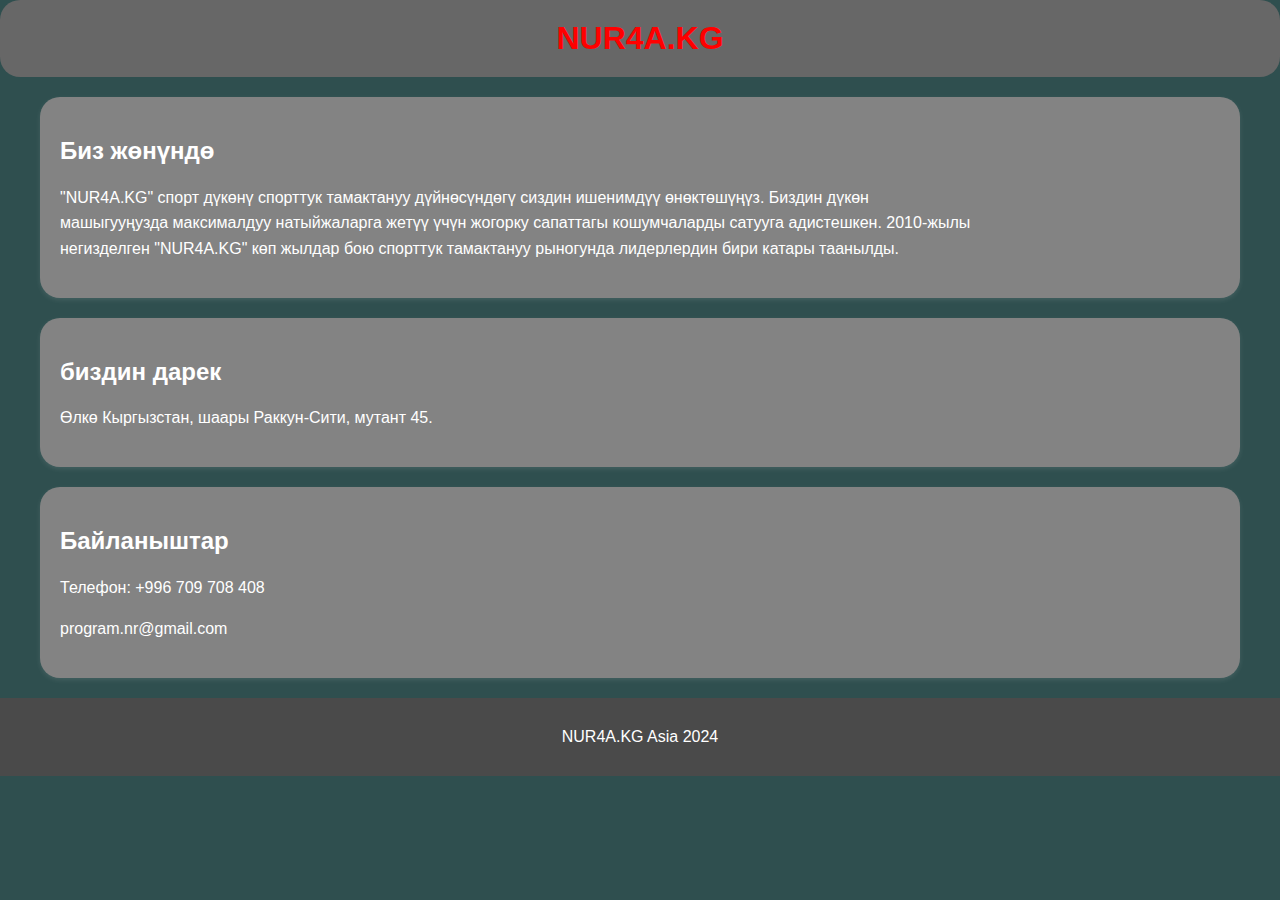
<file: about.html>
<!DOCTYPE html>
<html lang="ru">
<head>
    <meta charset="UTF-8">
    <meta name="viewport" content="width=device-width, initial-scale=1.0">
    <title>NUR4A.KG</title>
    <link rel="stylesheet" href="about.css">
</head>
<body>
    <header>
        <h1>NUR4A.KG</h1>
    </header>
    <section>
        <h2>Биз жөнүндө</h2>
        <p>"NUR4A.KG" спорт дүкөнү спорттук тамактануу дүйнөсүндөгү сиздин ишенимдүү өнөктөшүңүз. Биздин дүкөн <br>машыгууңузда максималдуу натыйжаларга жетүү үчүн жогорку сапаттагы кошумчаларды сатууга адистешкен. 2010-жылы <br> негизделген "NUR4A.KG" көп жылдар бою спорттук тамактануу рыногунда лидерлердин бири катары таанылды.</p>
    </section>
    <section>
        <h2>биздин дарек</h2>
        <p>Өлкө Кыргызстан, шаары Раккун-Сити, мутант 45.</p>
    </section>
    <section>
        <h2>Байланыштар</h2>
        <p>Телефон: +996 709 708 408</p>
        <p>program.nr@gmail.com</p>
    </section>
    <footer>
        <p>NUR4A.KG Asia 2024</p>
    </footer>
</body>
</html>
</file>
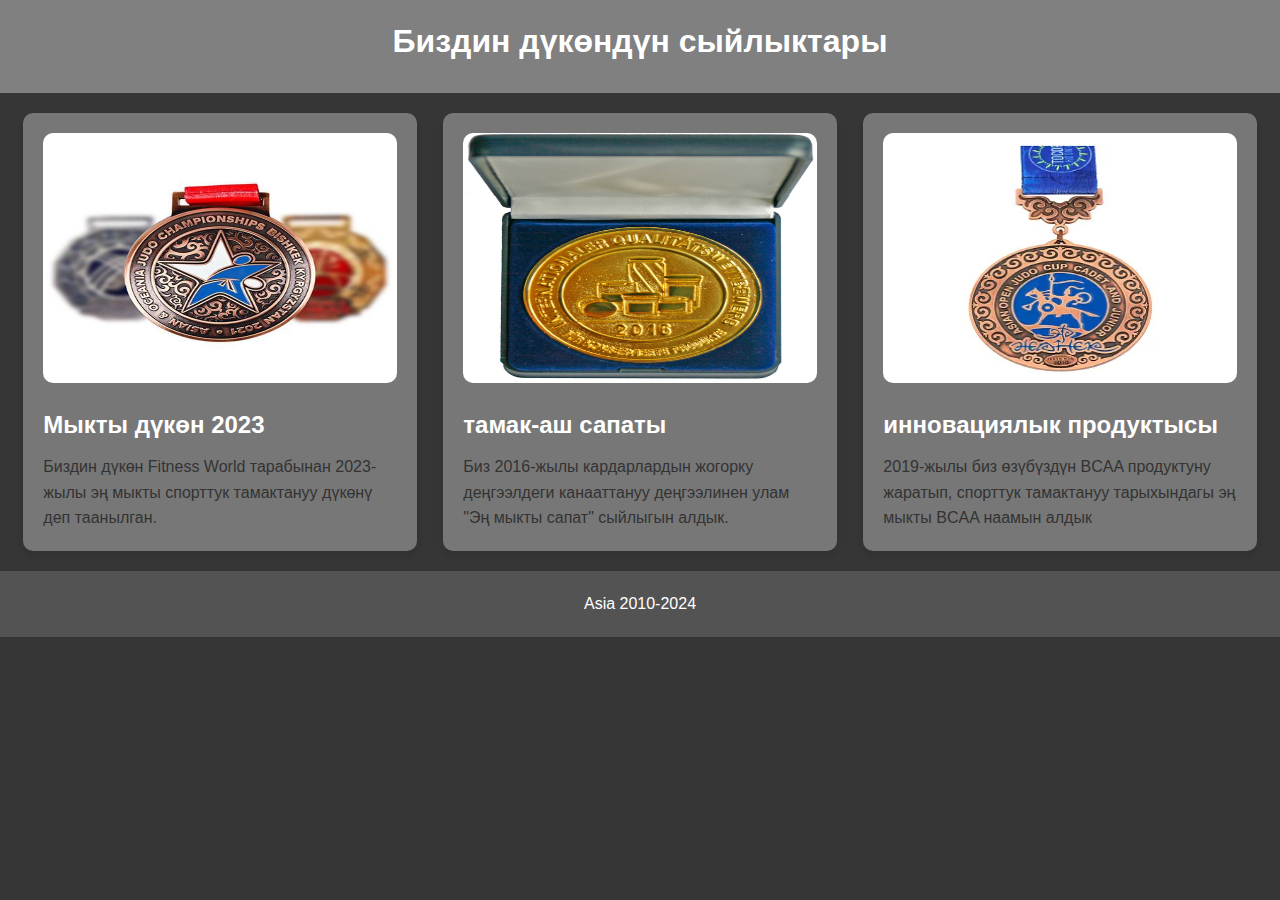
<file: awards.html>
<!DOCTYPE html>
<html lang="ru">
<head>
    <meta charset="UTF-8">
    <meta name="viewport" content="width=device-width, initial-scale=1.0">
    <title>Награды магазина спортивного питания</title>
    <link rel="stylesheet" href="awards.css">
</head>
<body>
    <header>
        <h1>Биздин дүкөндүн сыйлыктары</h1>
    </header>
    <main>
        <section class="awards">
            <div class="award">
                <img src="./awards img/sport_medali.jpg" alt="Лучший магазин 2023">
                <h2>Мыкты дүкөн 2023</h2>
                <p>Биздин дүкөн Fitness World тарабынан 2023-жылы эң мыкты спорттук тамактануу дүкөнү деп таанылган.</p>
            </div>
            <div class="award">
                <img src="./awards img/content_medal-zoloto-2.jpg" alt="Выбор потребителей 2022">
                <h2>  тамак-аш сапаты</h2>
                <p>Биз 2016-жылы кардарлардын жогорку деңгээлдеги канааттануу деңгээлинен улам "Эң мыкты сапат" сыйлыгын алдык.</p>
            </div>
            <div class="award">
                <img src="./awards img/60d8f0146c27e9b6a4fbe3d0394f7bf9.webp" alt="Инновационный продукт года">
                <h2>инновациялык продуктысы</h2>
                <p>2019-жылы биз өзүбүздүн BCAA продуктуну жаратып, спорттук тамактануу тарыхындагы эң мыкты BCAA наамын алдык</p>
            </div>
        </section>
    </main>
    <footer>
        <p>Asia 2010-2024</p>
    </footer>
</body>
</html>
</file>
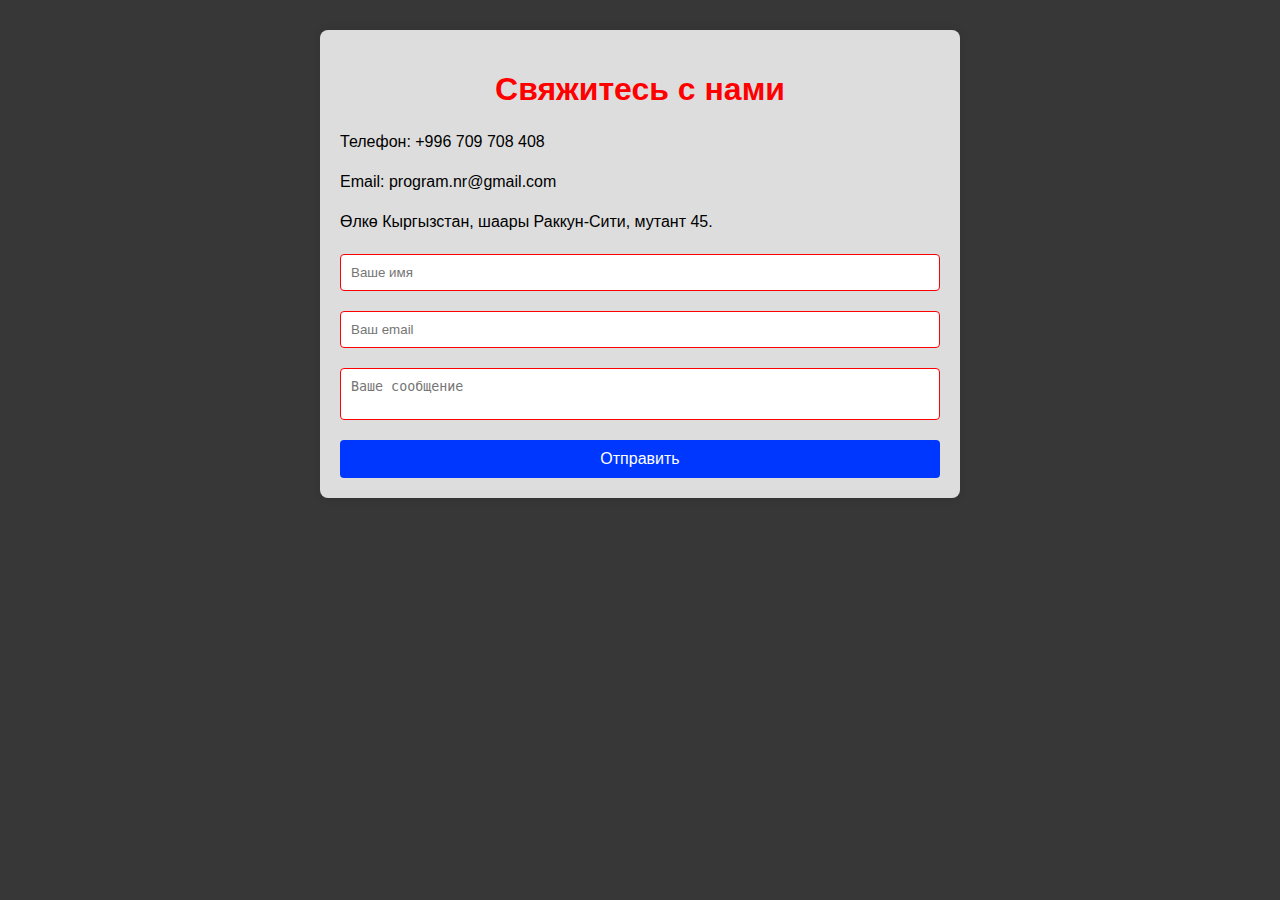
<file: contact.html>
<!DOCTYPE html>
<html lang="ru">
<head>
    <meta charset="UTF-8">
    <meta name="viewport" content="width=device-width, initial-scale=1.0">
    <title>Контакты</title>
    <link rel="stylesheet" href="contact.css">
</head>
<body>
    <div class="contact-container">
        <h1>Свяжитесь с нами</h1>
        <div class="contact-info">
            <p>Телефон: +996 709 708 408</p>
            <p>Email: program.nr@gmail.com</p>
            <p>Өлкө Кыргызстан, шаары Раккун-Сити, мутант 45.</p>
        </div>
        <form class="contact-form">
            <input type="text" placeholder="Ваше имя" required>
            <input type="email" placeholder="Ваш email" required>
            <textarea placeholder="Ваше сообщение" required></textarea>
            <button type="submit">Отправить</button>
        </form>
    </div>
</body>
</html>
</file>
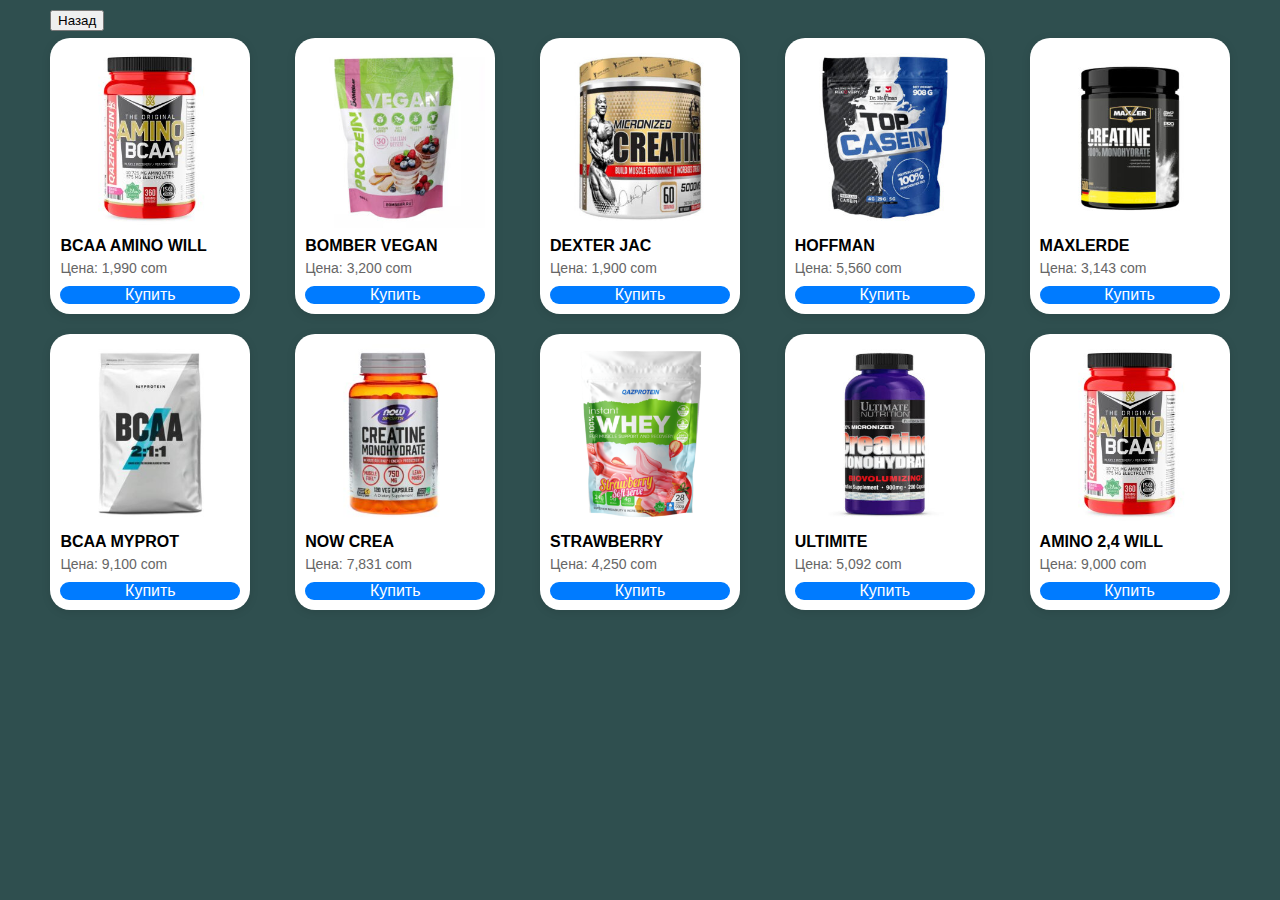
<file: menu.html>
<!DOCTYPE html>
<html lang="ru">
<head>
<meta charset="UTF-8">
<meta name="viewport" content="width=device-width, initial-scale=1.0">
<title>Товарная витрина</title>
<link rel="stylesheet" href="menu.css">

</head>
<body>
    <div class="navigation">
        <button onclick="window.history.back()" class="back-button">Назад</button>
    </div>

<div class="product">
  <img src="menu img/qazprotein-amino-wildberries-300x300.jpg" alt="">
  <h3>BCAA AMINO WILL</h3>
  <p>Цена: 1,990 com</p>
  <a href="#" class="buy-button">Купить</a>
</div>


<div class="product">
    <img src="./menu img/bombbar-vegan-900-italian-300x300.jpg" alt="">
    <h3>BOMBER VEGAN</h3>
    <p>Цена: 3,200 com</p>
    <a href="#" class="buy-button">Купить</a>
  </div>


  <div class="product">
    <img src="./menu img/dexter-jackson-creatine-300-300x300.jpg" alt="">
    <h3>DEXTER JAC</h3>
    <p>Цена: 1,900 com</p>
    <a href="#" class="buy-button">Купить</a>
  </div>


  <div class="product">
    <img src="./menu img/dr-hoffman-casein-300x300.jpg" alt="">
    <h3>HOFFMAN</h3>
    <p>Цена: 5,560 com</p>
    <a href="#" class="buy-button">Купить</a>
  </div>


  <div class="product">
    <img src="./menu img/MaxlerDE-300x300.jpg" alt="">
    <h3>MAXLERDE</h3>
    <p>Цена: 3,143 com</p>
    <a href="#" class="buy-button">Купить</a>
  </div>


  <div class="product">
    <img src="./menu img/myprotein-bcaa-250-300x300.jpg" alt="">
    <h3>BCAA MYPROT</h3>
    <p>Цена: 9,100 com</p>
    <a href="#" class="buy-button">Купить</a>
  </div>


  <div class="product">
    <img src="./menu img/now-creatine-120-300x300.jpg" alt="">
    <h3>NOW CREA</h3>
    <p>Цена: 7,831 com</p>
    <a href="#" class="buy-button">Купить</a>
  </div>


  <div class="product">
    <img src="./menu img/strawberry-min-300x300.png" alt="">
    <h3>STRAWBERRY</h3>
    <p>Цена: 4,250 com</p>
    <a href="#" class="buy-button">Купить</a>
  </div>



  <div class="product">
    <img src="./menu img/ultimate-creatine-200caps-300x300.jpg" alt="">
    <h3>ULTIMITE</h3>
    <p>Цена: 5,092 com</p>
    <a href="#" class="buy-button">Купить</a>
  </div>


  <div class="product">
    <img src="menu img/qazprotein-amino-wildberries-300x300.jpg" alt="">
    <h3>AMINO 2,4 WILL</h3>
    <p>Цена: 9,000 com</p>
    <a href="#" class="buy-button">Купить</a>
  </div>
</body>
</html>
</file>
<file: about.css>
body {
    font-family: 'Arial', sans-serif;
    margin: 0;
    padding: 0;
    background-color: darkslategrey;
    color: #929292;
}

header {
    background-color: #676767;
    color: #ff0000;
    padding: 20px 40px;
    text-align: center;
    border-radius: 20px;
}

header h1 {
    margin: 0;
}

section {
    margin: 20px 40px;
    background-color: #838383;
    padding: 20px;
    border-radius: 20px;
    box-shadow: 0 2px 5px rgba(255, 255, 255, 0.1);
   
}

section h2 {
    color: #ffffff;
}
section p{
    color: #ffffff;
}
section p:hover{
    color: black;
    cursor: pointer;
    transition: 1s;
}

footer {
    text-align: center;
    padding: 10px 0;
    background-color: #4a4a4a;
    color: #ffffff;
    /*position: fixed;*/
    bottom: 0;
    width: 100%;
}


p {
    line-height: 1.6;
}
</file>
<file: awards.css>
body {
    font-family: 'Segoe UI', Tahoma, Geneva, Verdana, sans-serif;
    line-height: 1.6;
    margin: 0;
    background-color: rgb(54, 54, 54);
    color: #333;
}

header {
    background-color: grey;
    color: #b6b6b6;
    padding: 1rem 0;
    text-align: center;
}

main {
    padding: 20px;
    display: flex;
    flex-wrap: wrap;
    justify-content: space-around;
    align-items: flex-start;
}

.awards {
    display: flex;
    flex-wrap: wrap;
    justify-content: space-around;
    gap: 20px;
}

.award {
    background: #777777;
    box-shadow: 0 4px 6px rgba(0, 0, 0, 0.1);
    width: calc(33.333% - 20px);
    padding: 20px;
    box-sizing: border-box;
    border-radius: 10px;
    transition: transform 0.3s ease-in-out;
}

.award:hover {
    transform: scale(1.05);
}

.award img {
    width: 100%;
    border-radius: 10px;
    margin-bottom: 15px;
    height: 250px;
}

 h2 {
    margin: 0 0 10px 0;
    color: #ffffff;
} h1 {
    margin: 0 0 10px 0;
    color: #ffffff;
}
p:hover{
    color: #ffffff;
    transition: 1s;
    cursor: pointer;
}
p {
    margin: 0;
    font-size: 16px;
}

footer {
    text-align: center;
    padding: 20px 0;
    background-color: #535353;
    color: white;
    /*position: fixed;*/
    width: 100%;
    bottom: 0;
}

@media (max-width: 768px) {
    .award {
        width: calc(50% - 20px);
    }
}

@media (max-width: 480px) {
    .award {
        width: 100%;
    }
}
</file>
<file: contact.css>
body {
    font-family: Arial, sans-serif;
    margin: 0;
    padding: 0;
    background: rgb(55, 55, 55);
    color: #000000;
}

.contact-container {
    width: 90%;
    max-width: 600px;
    margin: 30px auto;
    padding: 20px;
    background: rgb(221, 221, 221);
    box-shadow: 0 0 10px rgba(0, 0, 0, 0.1);
    border-radius: 8px;
}

h1 {
    text-align: center;
   color: red;
}

.contact-info p {
    font-size: 16px;
    line-height: 1.5;
}

.contact-form {
    display: grid;
    grid-gap: 20px;
    margin-top: 20px;
}

.contact-form input,
.contact-form textarea {
    width: ;
    padding: 10px;
    border: 1px solid #ff0000;
    border-radius: 4px;
    resize: none;
}

.contact-form button {
    background-color: #0037ff;
    color: white;
    padding: 10px 20px;
    border: none;
    border-radius: 4px;
    cursor: pointer;
    font-size: 16px;
}

.contact-form button:hover {
    background-color: #4a54e1;
}
</file>
<file: menu.css>
body {
    font-family: Arial, sans-serif;
    display: flex;
    flex-wrap: wrap;
    justify-content: space-around;
    padding: 20px;
    background: darkslategrey;
  }
  .product {
    width: 200px;
    box-shadow: 0 2px 10px rgba(0,0,0,0.1);
    margin: 10px;
    background: white;
    padding: 10px;
    box-sizing: border-box;
    border-radius: 20px;
  }
  .product:hover{
    transform: scale(1.05);
  }
  .product img {
    width: 100%;
    height: auto;
  }
  .product h3 {
    font-size: 16px;
    color: rgb(0, 0, 0);
    margin: 5px 0;
  }
  .product p {
    font-size: 14px;
    color: #666;
    margin: 5px 0;
  }
  .buy-button {
    display: block;
    width: 100%;
    text-align: center;
    padding: 0px;
    background: #007BFF;
    color: white;
    text-decoration: none;
    border-radius: 15px;
    margin-top: 10px;
  }
  .buy-button:hover {
    background: #1820ff;
  }
  .menu{
    color: black;
  }
  .navigation {
    position: absolute;
    top: 10px; 
    left: 50px; 
  }
.product-display {
    display: flex;
    flex-wrap: wrap;
    justify-content: space-around;
    padding-top: 50px;
}
</file>
